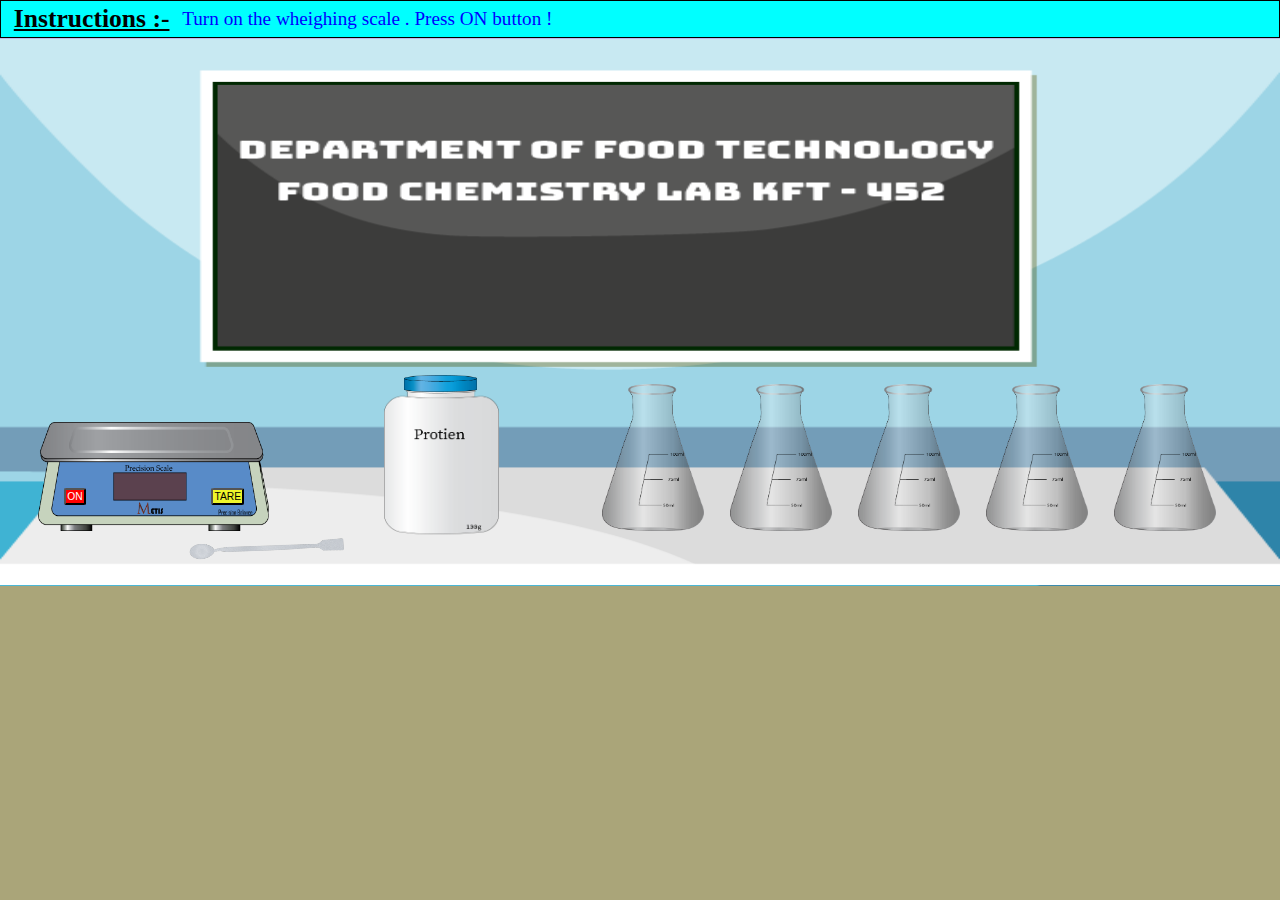
<file: simulation/index.html>
<!DOCTYPE html>
<html lang="en">
<head>
    <meta charset="UTF-8">
    <meta name="viewport" content="width=device-width, initial-scale=1.0">
    <title>Study of some processing changes in proteins</title>
    <link rel="stylesheet" href="css/style.css">
</head>
<body id="body">
  <main class="main">
    <div class="header" id="header">
      <h1 id="ins">Instructions :-</h1>
      <h1 id="text"> Press start button to start the experiment .</h1>
    </div>

    <div class="footer">
      <div id="experiment">
        <img id="workingtable" src="images/bgAsset.png" alt="">

        <div id="stp3">

          <div id="shakermachine">         <!------------------------------ flask shaker machine ------------------------------->>

            <img id="shaker" src="images/flask shaker.png" alt="">

            <button id="onoff" onclick="onoff1()"></button>
            <button id="plus" onclick="plus1()">+</button>
            <button id="minus" onclick="minus1()">-</button>
            <button id="shakerstart" onclick="shakerstart1()">START</button>
            <button id="RPM" onclick="rpm1()">RPM</button>
            <button id="mmswitch" onclick="mm1()">MM</button>
            <button id="ssswitch" onclick="ss1()">SS</button>

            <div id="screen">
              <h1 id="stext">000</h1>
            </div>

            <div id="timer">
              <div id="digitbox">
                <span class="digit1" id="min2">00</span> 
                <span class="digit1" id="collon2">:</span> 
                <span class="digit1" id="sec2"> 00</span>
              </div>
            </div>

          </div>

          <!-- <img id="shaker-plate" src="images/flask shaker-plate.png" alt=""> -->

        </div>

        <!-- -------------------------------------   STEP 2   ------------------------------------- -->

        <div id="stp2">
          <img id="phred" src="images/PH - buffer - solutions-red.png" alt="">
          <img id="phall" src="images/PH - buffer - solutions-colorless.png" alt="">
          <img id="ph8" onclick="bufferpour()" src="images/PH - buffer - solutions-8.png" alt="">
          <img id="ph6" onclick="bufferpour()" src="images/PH - buffer - solutions-6.png" alt="">
          <img id="ph4_5" onclick="bufferpour()" src="images/PH - buffer - solutions-4.5.png" alt="">
          <img id="ph4" onclick="bufferpour()" src="images/PH - buffer - solutions-4.0.png" alt="">
          <img id="ph3" onclick="bufferpour()" src="images/PH - buffer - solutions-3.0.png" alt="">
          <img id="phcap" src="images/PH - buffer - solutions-cap.png" alt="">
          <img id="fallingsolc" src="images/PH - buffer - solutions-colorless.png" alt="">
          <img id="fallingsolr" src="images/PH - buffer - solutions-red.png" alt="">
        </div>


        <!-- ---------------------------------------    STEP 1   ---------------------------------------- -->

        <div id="stp1">

          <img id="machine" src="images/wheighing-machine.png" alt="">
          <img id="spatula" onclick="spatula1()" src="images/spatula.png" alt="">

          <div id="ovendiv">

            <img id="oven" src="images/oven.png" alt="">

            <div id="tempscreen">
              <h1 id="temptext">00</h1>
              <h1 id="celcius">C</h1>
            </div>
            <div id="timerscreen">
              <h1 id="hournew">00</h1>
              <h1 id="colon1st">:</h1>
              <h1 id="minutenew">00</h1>
              <h1 id="colon2nd">:</h1>
              <h1 id="secondnew">00</h1>
            </div>


            <button id="plusbtn" onclick="plusnew1()">+</button>
            <button id="minusbtn" onclick="minusnew1()">-</button>
            <button id="tempbtn" onclick="tempnew1()">TEMP</button>
            <button id="hourbtn" onclick="hournew1()">HH</button>
            <button id="minutebtn" onclick="minutenew1()">MM</button>
            <button id="secondbtn" onclick="secondnew1()">SS</button>

            <button id="onoffbtn" onclick="onoffnew1()"></button>
            <h1 id="onoffbtntext">On/Off</h1>

          </div>
          
          <img class="pdishs" id="pdish1" onclick="petri()" src="images/petri-dish.png" alt="">
          <img class="pdishs" id="pdish2" onclick="petri()" src="images/petri-dish.png" alt="">
          <img class="pdishs" id="pdish3" onclick="petri()" src="images/petri-dish.png" alt="">
          <img class="pdishs" id="pdish4" onclick="petri()" src="images/petri-dish.png" alt="">
          <img class="pdishs" id="pdish5" onclick="petri()" src="images/petri-dish.png" alt="">


          <img class="filters" id="filter1" onclick="filter()" src="images/filter-paper.png" alt="">
          <img class="filters" id="filter2" onclick="filter()" src="images/filter-paper.png" alt="">
          <img class="filters" id="filter3" onclick="filter()" src="images/filter-paper.png" alt="">
          <img class="filters" id="filter4" onclick="filter()" src="images/filter-paper.png" alt="">
          <img class="filters" id="filter5" onclick="filter()" src="images/filter-paper.png" alt="">


          <div id="cflasks">
            <img id="shaker-plate" src="images/flask shaker-plate.png" alt="">

            <img class="cork" id="cork1" src="images/cork.png" alt="">
            <img class="cork" id="cork2" src="images/cork.png" alt="">
            <img class="cork" id="cork3" src="images/cork.png" alt="">
            <img class="cork" id="cork4" src="images/cork.png" alt="">
            <img class="cork" id="cork5" src="images/cork.png" alt="">

            <img class="sample" id="sample1" src="images/protien sample2.png" alt="">
            <img class="sample" id="sample2" src="images/protien sample2.png" alt="">
            <img class="sample" id="sample3" src="images/protien sample2.png" alt="">
            <img class="sample" id="sample4" src="images/protien sample2.png" alt="">
            <img class="sample" id="sample5" src="images/protien sample2.png" alt="">

            <img id="backline" src="images/flask shaker-back line.png" alt="">

            <img class="sols" id="sol1" src="images/conical-flask - 100ml-solution colourless.png" alt="">
            <img class="sols" id="sol2" src="images/conical-flask - 100ml-solution red.png" alt="">
            <img class="sols" id="sol3" src="images/conical-flask - 100ml-solution colourless.png" alt="">
            <img class="sols" id="sol4" src="images/conical-flask - 100ml-solution colourless.png" alt="">
            <img class="sols" id="sol5" src="images/conical-flask - 100ml-solution colourless.png" alt="">

            <img class="eflask" id="flask1" onclick="flaskplace1()" src="images/conical-flask - 100ml.png" alt="">
            <img class="eflask" id="flask2" onclick="flaskplace2()" src="images/conical-flask - 100ml.png" alt="">
            <img class="eflask" id="flask3" onclick="flaskplace3()" src="images/conical-flask - 100ml.png" alt="">
            <img class="eflask" id="flask4" onclick="flaskplace4()" src="images/conical-flask - 100ml.png" alt="">
            <img class="eflask" id="flask5" onclick="flaskplace5()" src="images/conical-flask - 100ml.png" alt="">

            <img id="frontline" src="images/flask shaker-front line.png" alt="">

          </div>


          <img id="protien" src="images/whey-protien-main.png" alt="">
          <img id="protiencap" onclick="cap1()" src="images/whey-protien-cap.png" alt="">
          <button id="on" onclick="on1()">ON</button>
          <button id="tare" onclick="tare1()">TARE</button>
          <h3 id="reading">00.00</h3>


          <img id="funnel" onclick="funnel1()" src="images/funnel.png" alt="">
          <img class="im" id="im1" onclick="imselect1()" src="images/insoluble-matter.png" alt="">
          <img class="im" id="im2" onclick="imselect2()" src="images/insoluble-matter.png" alt="">
          <img class="im" id="im3" onclick="imselect3()" src="images/insoluble-matter.png" alt="">
          <img class="im" id="im4" onclick="imselect4()" src="images/insoluble-matter.png" alt="">
          <img class="im" id="im5" onclick="imselect5()" src="images/insoluble-matter.png" alt="">
          <img id="nesol1" src="images/conical-flask - 100ml-solution colourless.png" alt="">
          <img id="neflask1" src="images/conical-flask - 100ml.png" alt="">

          <img id="gate" onclick="door()" src="images/gate.png" alt="">

        </div>


        <!-- ---------------------------------    TABLE    -------------------------------------------- -->
        <div id="lastbg">
          <img id="graph" src="images/graph-new.PNG" alt="">
          <h3 id="solubility">Solubility (S,%) = <input type="number" maxlength="2" max="99" min="0" step="1.0" id="solubilityinput" style="color:blue" placeholder="Sample A"></h3>
          <button id="checkbtn" onclick="checker()">Check</button>
          <button id="resultbtn" onclick="result()">Result</button>
          <h3 id="resulter">Right answer</h3>
          <h1 id="ftext" onclick="fhider()">Click me to show formula</h1>
          <img id="formula" src="images/formula.PNG" alt="">

        </div>

        <div id="alltables">

          <table id="tbl1">
            <tr>
              <th>Sample</th>
              <th>S (g)</th>
              <th>P (g)</th>
              <th>F (g)</th>
              <th>P+F+IM (g) <br> (before drying)</th>
              <th>P+F+IM (g) <br> (after drying)</th>
              <th>IM (after drying)</th>
              <th>s (%)</th>
            </tr>
            <tr>
              <td>A (pH 3.0)</td>
              <td>10.00</td>
              <td id="p1"></td>
              <td id="f1"></td>
              <td id="pfim1"></td>
              <td id="pfimnew1"></td>
              <td id="oim1"></td>
              <td id="s1"></td>
            </tr>
            <tr>
              <td>B (pH 4.0)</td>
              <td>10.00</td>
              <td id="p2"></td>
              <td id="f2"></td>
              <td id="pfim2"></td>
              <td id="pfimnew2"></td>
              <td id="oim2"></td>
              <td id="s2"></td>
            </tr>
            <tr>
              <td>C (pH 4.5)</td>
              <td>10.00</td>
              <td id="p3"></td>
              <td id="f3"></td>
              <td id="pfim3"></td>
              <td id="pfimnew3"></td>
              <td id="oim3"></td>
              <td id="s3"></td>
            </tr>
            <tr>
              <td>D (pH 6.0)</td>
              <td>10.00</td>
              <td id="p4"></td>
              <td id="f4"></td>
              <td id="pfim4"></td>
              <td id="pfimnew4"></td>
              <td id="oim4"></td>
              <td id="s4"></td>
            </tr>
            <tr>
              <td>E (pH 8.0)</td>
              <td>10.00</td>
              <td id="p5"></td>
              <td id="f5"></td>
              <td id="pfim5"></td>
              <td id="pfimnew5"></td>
              <td id="oim5"></td>
              <td id="s5"></td>
            </tr>
          </table>
          
        </div>

        <div id="inference">
          <h1 id="iheader"> Inference</h1>
          <img id="graph2" src="images/graph-new.PNG" alt="">
          <h3 id="itext">The curve indicated that the solubility of protein affected by pH and it was minimum at pH 4.5, which is the isoelectric pH of the protein powder. </h3>
        </div>





        <button id="start" onclick="start()" >START</button>
      </div>
    </div>
  </main>
  <script src="script/project.js"></script>
  <script src="script/step1.js"></script>
  <script src="script/step2.js"></script>
  <script src="script/step3.js"></script>
  <script src="script/step4.js"></script> 
  <script src="script/step5.js"></script>
  <script src="script/step6.js"></script>  
  <script src="script/step7.js"></script>
  <script src="script/step8.js"></script>
  <script src="script/stopwatch.js"></script>
  <script src="script/stopwatch2.js"></script>
  <script src="script/bypass.js"></script>
<script src="../assets/js/iframeResize.js"></script>
        
        </body>
</html>
</file>
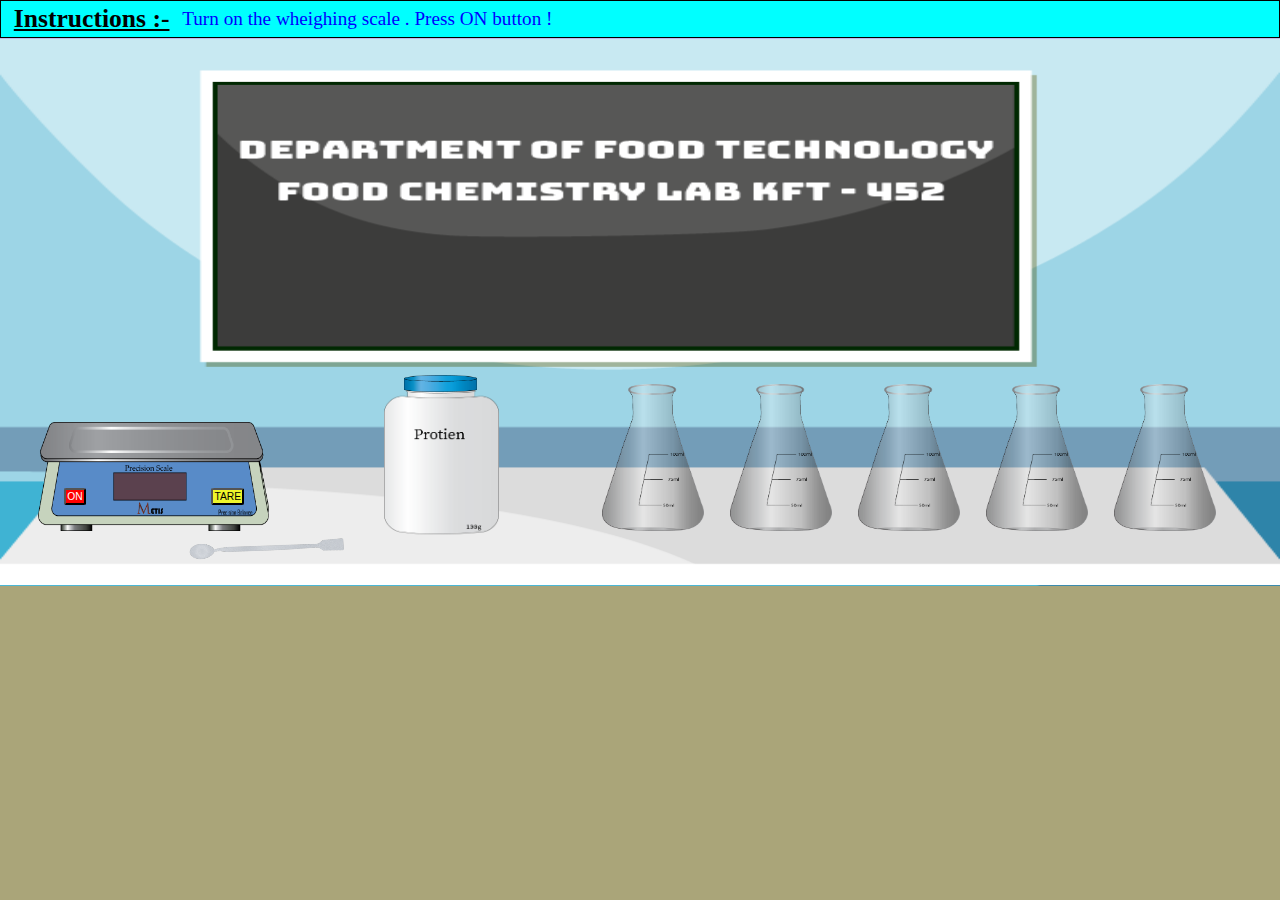
<file: experiment/simulation/index.html>
<!DOCTYPE html>
<html lang="en">
<head>
    <meta charset="UTF-8">
    <meta name="viewport" content="width=device-width, initial-scale=1.0">
    <title>Study of some processing changes in proteins</title>
    <link rel="stylesheet" href="css/style.css">
</head>
<body id="body">
  <main class="main">
    <div class="header" id="header">
      <h1 id="ins">Instructions :-</h1>
      <h1 id="text"> Press start button to start the experiment .</h1>
    </div>

    <div class="footer">
      <div id="experiment">
        <img id="workingtable" src="images/bgAsset.png" alt="">

        <div id="stp3">

          <div id="shakermachine">         <!------------------------------ flask shaker machine ------------------------------->>

            <img id="shaker" src="images/flask shaker.png" alt="">

            <button id="onoff" onclick="onoff1()"></button>
            <button id="plus" onclick="plus1()">+</button>
            <button id="minus" onclick="minus1()">-</button>
            <button id="shakerstart" onclick="shakerstart1()">START</button>
            <button id="RPM" onclick="rpm1()">RPM</button>
            <button id="mmswitch" onclick="mm1()">MM</button>
            <button id="ssswitch" onclick="ss1()">SS</button>

            <div id="screen">
              <h1 id="stext">000</h1>
            </div>

            <div id="timer">
              <div id="digitbox">
                <span class="digit1" id="min2">00</span> 
                <span class="digit1" id="collon2">:</span> 
                <span class="digit1" id="sec2"> 00</span>
              </div>
            </div>

          </div>

          <!-- <img id="shaker-plate" src="images/flask shaker-plate.png" alt=""> -->

        </div>

        <!-- -------------------------------------   STEP 2   ------------------------------------- -->

        <div id="stp2">
          <img id="phred" src="images/PH - buffer - solutions-red.png" alt="">
          <img id="phall" src="images/PH - buffer - solutions-colorless.png" alt="">
          <img id="ph8" onclick="bufferpour()" src="images/PH - buffer - solutions-8.png" alt="">
          <img id="ph6" onclick="bufferpour()" src="images/PH - buffer - solutions-6.png" alt="">
          <img id="ph4_5" onclick="bufferpour()" src="images/PH - buffer - solutions-4.5.png" alt="">
          <img id="ph4" onclick="bufferpour()" src="images/PH - buffer - solutions-4.0.png" alt="">
          <img id="ph3" onclick="bufferpour()" src="images/PH - buffer - solutions-3.0.png" alt="">
          <img id="phcap" src="images/PH - buffer - solutions-cap.png" alt="">
          <img id="fallingsolc" src="images/PH - buffer - solutions-colorless.png" alt="">
          <img id="fallingsolr" src="images/PH - buffer - solutions-red.png" alt="">
        </div>


        <!-- ---------------------------------------    STEP 1   ---------------------------------------- -->

        <div id="stp1">

          <img id="machine" src="images/wheighing-machine.png" alt="">
          <img id="spatula" onclick="spatula1()" src="images/spatula.png" alt="">

          <div id="ovendiv">

            <img id="oven" src="images/oven.png" alt="">

            <div id="tempscreen">
              <h1 id="temptext">00</h1>
              <h1 id="celcius">C</h1>
            </div>
            <div id="timerscreen">
              <h1 id="hournew">00</h1>
              <h1 id="colon1st">:</h1>
              <h1 id="minutenew">00</h1>
              <h1 id="colon2nd">:</h1>
              <h1 id="secondnew">00</h1>
            </div>


            <button id="plusbtn" onclick="plusnew1()">+</button>
            <button id="minusbtn" onclick="minusnew1()">-</button>
            <button id="tempbtn" onclick="tempnew1()">TEMP</button>
            <button id="hourbtn" onclick="hournew1()">HH</button>
            <button id="minutebtn" onclick="minutenew1()">MM</button>
            <button id="secondbtn" onclick="secondnew1()">SS</button>

            <button id="onoffbtn" onclick="onoffnew1()"></button>
            <h1 id="onoffbtntext">On/Off</h1>

          </div>
          
          <img class="pdishs" id="pdish1" onclick="petri()" src="images/petri-dish.png" alt="">
          <img class="pdishs" id="pdish2" onclick="petri()" src="images/petri-dish.png" alt="">
          <img class="pdishs" id="pdish3" onclick="petri()" src="images/petri-dish.png" alt="">
          <img class="pdishs" id="pdish4" onclick="petri()" src="images/petri-dish.png" alt="">
          <img class="pdishs" id="pdish5" onclick="petri()" src="images/petri-dish.png" alt="">


          <img class="filters" id="filter1" onclick="filter()" src="images/filter-paper.png" alt="">
          <img class="filters" id="filter2" onclick="filter()" src="images/filter-paper.png" alt="">
          <img class="filters" id="filter3" onclick="filter()" src="images/filter-paper.png" alt="">
          <img class="filters" id="filter4" onclick="filter()" src="images/filter-paper.png" alt="">
          <img class="filters" id="filter5" onclick="filter()" src="images/filter-paper.png" alt="">


          <div id="cflasks">
            <img id="shaker-plate" src="images/flask shaker-plate.png" alt="">

            <img class="cork" id="cork1" src="images/cork.png" alt="">
            <img class="cork" id="cork2" src="images/cork.png" alt="">
            <img class="cork" id="cork3" src="images/cork.png" alt="">
            <img class="cork" id="cork4" src="images/cork.png" alt="">
            <img class="cork" id="cork5" src="images/cork.png" alt="">

            <img class="sample" id="sample1" src="images/protien sample2.png" alt="">
            <img class="sample" id="sample2" src="images/protien sample2.png" alt="">
            <img class="sample" id="sample3" src="images/protien sample2.png" alt="">
            <img class="sample" id="sample4" src="images/protien sample2.png" alt="">
            <img class="sample" id="sample5" src="images/protien sample2.png" alt="">

            <img id="backline" src="images/flask shaker-back line.png" alt="">

            <img class="sols" id="sol1" src="images/conical-flask - 100ml-solution colourless.png" alt="">
            <img class="sols" id="sol2" src="images/conical-flask - 100ml-solution red.png" alt="">
            <img class="sols" id="sol3" src="images/conical-flask - 100ml-solution colourless.png" alt="">
            <img class="sols" id="sol4" src="images/conical-flask - 100ml-solution colourless.png" alt="">
            <img class="sols" id="sol5" src="images/conical-flask - 100ml-solution colourless.png" alt="">

            <img class="eflask" id="flask1" onclick="flaskplace1()" src="images/conical-flask - 100ml.png" alt="">
            <img class="eflask" id="flask2" onclick="flaskplace2()" src="images/conical-flask - 100ml.png" alt="">
            <img class="eflask" id="flask3" onclick="flaskplace3()" src="images/conical-flask - 100ml.png" alt="">
            <img class="eflask" id="flask4" onclick="flaskplace4()" src="images/conical-flask - 100ml.png" alt="">
            <img class="eflask" id="flask5" onclick="flaskplace5()" src="images/conical-flask - 100ml.png" alt="">

            <img id="frontline" src="images/flask shaker-front line.png" alt="">

          </div>


          <img id="protien" src="images/whey-protien-main.png" alt="">
          <img id="protiencap" onclick="cap1()" src="images/whey-protien-cap.png" alt="">
          <button id="on" onclick="on1()">ON</button>
          <button id="tare" onclick="tare1()">TARE</button>
          <h3 id="reading">00.00</h3>


          <img id="funnel" onclick="funnel1()" src="images/funnel.png" alt="">
          <img class="im" id="im1" onclick="imselect1()" src="images/insoluble-matter.png" alt="">
          <img class="im" id="im2" onclick="imselect2()" src="images/insoluble-matter.png" alt="">
          <img class="im" id="im3" onclick="imselect3()" src="images/insoluble-matter.png" alt="">
          <img class="im" id="im4" onclick="imselect4()" src="images/insoluble-matter.png" alt="">
          <img class="im" id="im5" onclick="imselect5()" src="images/insoluble-matter.png" alt="">
          <img id="nesol1" src="images/conical-flask - 100ml-solution colourless.png" alt="">
          <img id="neflask1" src="images/conical-flask - 100ml.png" alt="">

          <img id="gate" onclick="door()" src="images/gate.png" alt="">

        </div>


        <!-- ---------------------------------    TABLE    -------------------------------------------- -->
        <div id="lastbg">
          <img id="graph" src="images/graph-new.PNG" alt="">
          <h3 id="solubility">Solubility (S,%) = <input type="number" maxlength="2" max="99" min="0" step="1.0" id="solubilityinput" style="color:blue" placeholder="Sample A"></h3>
          <button id="checkbtn" onclick="checker()">Check</button>
          <button id="resultbtn" onclick="result()">Result</button>
          <h3 id="resulter">Right answer</h3>
          <h1 id="ftext" onclick="fhider()">Click me to show formula</h1>
          <img id="formula" src="images/formula.PNG" alt="">

        </div>

        <div id="alltables">

          <table id="tbl1">
            <tr>
              <th>Sample</th>
              <th>S (g)</th>
              <th>P (g)</th>
              <th>F (g)</th>
              <th>P+F+IM (g) <br> (before drying)</th>
              <th>P+F+IM (g) <br> (after drying)</th>
              <th>IM (after drying)</th>
              <th>s (%)</th>
            </tr>
            <tr>
              <td>A (pH 3.0)</td>
              <td>10.00</td>
              <td id="p1"></td>
              <td id="f1"></td>
              <td id="pfim1"></td>
              <td id="pfimnew1"></td>
              <td id="oim1"></td>
              <td id="s1"></td>
            </tr>
            <tr>
              <td>B (pH 4.0)</td>
              <td>10.00</td>
              <td id="p2"></td>
              <td id="f2"></td>
              <td id="pfim2"></td>
              <td id="pfimnew2"></td>
              <td id="oim2"></td>
              <td id="s2"></td>
            </tr>
            <tr>
              <td>C (pH 4.5)</td>
              <td>10.00</td>
              <td id="p3"></td>
              <td id="f3"></td>
              <td id="pfim3"></td>
              <td id="pfimnew3"></td>
              <td id="oim3"></td>
              <td id="s3"></td>
            </tr>
            <tr>
              <td>D (pH 6.0)</td>
              <td>10.00</td>
              <td id="p4"></td>
              <td id="f4"></td>
              <td id="pfim4"></td>
              <td id="pfimnew4"></td>
              <td id="oim4"></td>
              <td id="s4"></td>
            </tr>
            <tr>
              <td>E (pH 8.0)</td>
              <td>10.00</td>
              <td id="p5"></td>
              <td id="f5"></td>
              <td id="pfim5"></td>
              <td id="pfimnew5"></td>
              <td id="oim5"></td>
              <td id="s5"></td>
            </tr>
          </table>
          
        </div>

        <div id="inference">
          <h1 id="iheader"> Inference</h1>
          <img id="graph2" src="images/graph-new.PNG" alt="">
          <h3 id="itext">The curve indicated that the solubility of protein affected by pH and it was minimum at pH 4.5, which is the isoelectric pH of the protein powder. </h3>
        </div>





        <button id="start" onclick="start()" >START</button>
      </div>
    </div>
  </main>
  <script src="script/project.js"></script>
  <script src="script/step1.js"></script>
  <script src="script/step2.js"></script>
  <script src="script/step3.js"></script>
  <script src="script/step4.js"></script> 
  <script src="script/step5.js"></script>
  <script src="script/step6.js"></script>  
  <script src="script/step7.js"></script>
  <script src="script/step8.js"></script>
  <script src="script/stopwatch.js"></script>
  <script src="script/stopwatch2.js"></script>
  <script src="script/bypass.js"></script>
</body>
</html>
</file>
<file: simulation/css/style.css>
/* Mobile devices (landscape only) */
@media only screen and (max-width: 480px) and (orientation: landscape) {
    /* styles here */


}


@font-face {
    font-family: digital;
    src:url('../fonts/digital-7-webfont.woff2') format('woff2'),
        url('../fonts/digital-7-webfont.woff') format('woff'),
        url("../fonts/digital-7.ttf") format('truetype');
  } 





*{
    margin: 0;
    padding: 0;
    box-sizing: border-box;
}
body{
    /* width: 98vmax;
    height: 1vmax; */
    height: 100%;
    width: 100%;
    display: block;
    position: relative;
    background-color: rgb(170, 165, 121);
    overflow: hidden;
   
}

.main{
    height: 45.8vmax;
    width: 100vmax;
    background-color: red;
    position: relative;
    overflow: hidden;
}

.header{
    border: 1px solid black;
    background-color: aqua;
    height: 3vmax;
    width: 100vmax; 
    position: absolute;
    display: flex;
    justify-content:first baseline;
    align-items: center;
}

#ins{
    font-size: 2vw;
    text-align: center;
    font-weight: bold;
    text-decoration: underline;
    padding: 1%;
}

#text{
    font-size: 1.5vw;
    font-weight: 100;
    color: blue;
    /* padding: 1%; */
}

.footer{
    position: absolute;
    align-items: center;
    top: 3vmax;
    height: 42.8vmax;
    width: 100%;
    background-color: rgb(226, 239, 33);
    overflow: hidden;
}

#experiment{
    /* top: 8%; */
    height: 100%;
    width: 100%;
    position: relative;
    background-color: blueviolet;
    /* border: 1px solid black; */
    /* visibility: hidden; */
    overflow: hidden;
}

#start{
    position:absolute;
    border-radius: 10%;
    padding: 0.5%;
    font-size: 1vw;
    left: 90%;
    top: 90%;
    border: none;
    background-color: rgb(0, 244, 16);
    box-shadow: 1px 1px 0px 0.5px;
    font-weight: 1000;
    font-family: 'Times New Roman', Times, serif;
}

#start:active{
    scale: 0.9;
    transition: all ease 0.1s;
}




/* ******************************************       Equipments   ************************************** */

#startinglab{
    position: absolute;
    height:100%;
    width: 100%;
    visibility: visible;    

}

#workingtable{
    height: 100%;
    width: 100%;
    position: absolute;
    visibility: visible;

}

#stp1{
    position: absolute;
    height: 100%;
    width: 100%;
    overflow: hidden;
    transition: all;
    transition-duration: 1s;
    animation: shaking;
    animation-iteration-count: infinite;
    animation-duration: 0s;
    animation-timing-function:linear;

}

#machine{
    position: absolute;
    height: 20%;
    width: 18%;
    top: 70%;
    left: 3%;
    transition: all;
    transition-duration: 1s;
}

#on{
    position: absolute;
    top: 82%;
    left: 5%;
    color: white;
    padding: 0.1%;
    background-color: red;
    border-radius: 10%;
    font-size: 0.8vw;
    transition: all;
    transition-duration: 0.1s;

}

#on:active{
    scale: 0.9;
}

#tare{
    position: absolute;
    top: 82%;
    left: 16.5%;
    color: rgb(0, 0, 0);
    padding: 0.1%;
    background-color: rgb(238, 245, 42);
    border-radius: 10%;
    font-size: 0.8vw;
    /* box-shadow: none; */
    transition: all;
    transition-duration: 0.1s;

}

#tare:active{
    scale: 0.9;
}


#reading{
    position: absolute;
    top: 79.5%;
    /* left: 8.9%; */
    right: 85.53%;
    font-family: digital;
    font-weight: 300;
    color: rgb(138, 234, 3);
    font-size: 2.3vw;
    transition: all;
    transition-duration: 1s;
    opacity: 0%;
    
}

#protien{
    position: absolute;
    height: 28%;
    width: 9%;
    top: 63%;
    left: 30%;
    /* visibility: hidden; */
}

#protiencap{
    position: absolute;
    height: 3%;
    width: 5.7%;
    top: 61.5%;
    left: 31.6%;
    transition: all;
    transition-duration: 1s;

}

#spatula{
    position: absolute;
    height: 20%;
    top: 83%;
    left: 15%;
    rotate: 30deg;
    transition: all;
    transition-duration: 1s;
}

.eflask{
    position: absolute;
    height: 27%;
    width: 8%;
    top: 63%;
    transition: all;
    transition-duration: 1s;
}

#flask1{
    left: 47%;
}

#flask2{
    left: 57%;
}

#flask3{
    left: 67%;
}

#flask4{
    left: 77%;
}

#flask5{
    left: 87%;
}

.sols{
    position: absolute;
    width: 7.9%;
    height: 15.5%;
    bottom: 10%;
    transition: all;
    transition-duration: 1s;
    visibility: hidden;
    opacity: 0%;
}

#sol1{
    left: 47.05%;
}

#sol2{
    left: 57%;
}

#sol3{
    left: 67%;
}

#sol4{
    left: 77%;
}

#sol5{
    left: 87%;
}


.cork{
    position: absolute;
    height: 10%;
    width: 5.9%;
    top: 60%;
    left: 48%;
    transition: all;
    transition-duration: 1s;
    visibility: hidden;
    opacity: 0%;
}

#cork2{
    left: 58%;
}

#cork3{
    left: 68%;
}

#cork4{
    left: 78%;
}

#cork5{
    left: 88%;
}


.sample{
    position: absolute;
    height: 6%;
    top: 68.3%;
    left: 32.2%;
    rotate: -50deg;
    transition: all;
    transition-duration: 1s;
}

#stp2{
    position: absolute;
    overflow: hidden;
    height: 100%;
    width: 100%;
    visibility: hidden;
}

#phred,#phall{
    position: absolute;
    height: 28%;
    width: 9.9%;
    bottom: 12%;
    left: 20.05%;
    visibility: hidden;
    transition: all;
    opacity: 50%;
    transition-duration: 1s;
}

/* #phall{
    visibility: visible;
} */

#ph8,#ph6,#ph4_5,#ph4,#ph3{
    position: absolute;
    width: 10%;
    height: 40%;
    bottom: 12%;
    left: 20%;
    transition: all;
    transition-duration: 1s;
    
}

#ph4,#ph4_5,#ph6,#ph8{
    visibility: hidden;
    /* left: -50%; */
}

#phcap{
    position: absolute;
    height: 4%;
    top: 47%;
    left: 23.3%;
    width: 3.6%;
    transition: all;
    transition-duration: 1s;
}

#fallingsolr,#fallingsolc{
    position: absolute;
    /* height: 64%; */
    height: 0%;
    width: 0.3%;
    left: 50.8%;
    top: 25%;
    opacity: 50%;
    transition: all;
    transition-duration: 0.5s;
    visibility: hidden;
}

#stp3{
    position: absolute;
    height: 100%;
    width: 100%;
    overflow: hidden;
    visibility: visible;
}

#shaker{
    position: absolute;
    /* top: 45%;
    left: 25%;
    height: 50%;
    width: 50%; */
    height: 100%;
    width: 100%;
    transition: all;
    transition-duration: 1s;

}

#shaker-plate{
    position: absolute;
    height: 20%;
    width: 58%;
    left: -100%;
    /* left: 21%; */
    top: 35%;
    transition: all;
    transition-duration: 1s;
    
}

#shakermachine{
    position: absolute;
    height: 50%;
    width: 50%;
    top: 45%;
    left: -100%;
    /* left: 25%; */
    transition: all;
    transition-duration: 1s;
}

#onoff{
    position: absolute;
    top: 45%;
    left: 24.5%;
    width: 7%;
    height: 20%;
    border-radius: 5px;
    font-size: 1.5vw;
    font-weight: 700;
    box-shadow: 1px 1px 0px 0px;
    border-radius: 10%;
    border: 1px solid black;
    /* background-color: rgb(255, 255, 255); */
    background-image: radial-gradient(rgb(255, 255, 255),rgb(135, 135, 135));
    /* background-image: radial-gradient(rgb(255, 215, 15),rgb(255, 122, 6)); */
    /* border: none; */
    transition: all;
    transition-duration: 0.1s;
}

#plus,#minus,#RPM,#mmswitch,#ssswitch,#shakerstart{
    position: absolute;
    top: 40%;
    left: 70%;
    width: 5%;
    height: 9%;
    border-radius: 5px;
    font-size: 1.5vw;
    font-weight: 600;
    box-shadow: 1px 1px 0px 0px;
    border-radius: 10%;
    border: 1px solid black;
    background-color: rgb(255, 230, 0);
    /* border: none; */
    transition: all;
    transition-duration: 0.1s;
}

#minus{
    top: 50%;
}

#shakerstart{
    top: 67%;
    left: 69%;
    font-size: 1vw;
    width: 8%;
    height: 6%;
    font-weight: 400;
    background-color: blue;
    color: rgb(255, 255, 255);
}

#onoff:active,#plus:active,#minus:active,#RPM:active,#mmswitch:active,#ssswitch:active,#shakerstart:active{
    scale: 0.9;
}

#screen{
    position: absolute;
    /* background-color: yellow; */
    height: 15.5%;
    width: 11.5%;
    top: 47.7%;
    left: 34%;
    animation: blinking;
    animation-duration: 0s;
    animation-iteration-count: infinite;
}

#stext{
    position: absolute;
    font-size: 3.1vw;
    font-weight: 300;
    right: 1%;
    top: 7%;
    color: rgb(16, 247, 255);
    font-family: digital;
    transition: all;
    transition-duration: 1s;
    opacity: 0%;
}

#RPM,#mmswitch,#ssswitch{
    top: 66%;
    left: 37.5%;
    width: 7%;
    height: 8%;
    font-weight: 500;
    font-size: 1vw;
    background-color: rgb(31, 253, 24);
}

#mmswitch{
    left: 51%;
    width: 5%;
    height: 7%;
}

#ssswitch{
    left: 59%;
    width: 5%;
    height: 7%;
}

#timer{
    position: absolute;
    height: 15.5%;
    width: 15%;
    top: 47.7%;
    left: 50%;
    background-color: black;
}

#digitbox{
    position: absolute;
    top: 14%;
    right: 8%;
    opacity: 0%;
    transition: all;
    transition-duration: 1s;
}

.digit1{
    margin-right: 1px;
    color: red;
    font-size: 2.7vw;
    font-family: digital;
    font-weight: 100;
    transition: all;
    transition-duration: 1s;
    
}

#min2{
    animation: blinking;
    animation-iteration-count: infinite;
    animation-duration: 0s;
}

#sec2{
    animation: blinking;
    animation-iteration-count: infinite;
    animation-duration: 0s;
}

#frontline{
    position: absolute;
    height: 14%;
    width: 57.8%;
    top: -50%;
    /* top: 34%; */
    left: 21%;
    transition: all;
    transition-duration: 1s;
    visibility: hidden;
}

#backline{
    position: absolute;
    height: 5%;
    width: 49.7%;
    left: 24.5%;
    top: -50%;
    /* top: 35.5%; */
    transition: all;
    transition-duration: 1s;
    visibility: hidden;

}

.pdishs{
    position: absolute;
    height: 7%;
    width: 8%;
    visibility: hidden;
    top: 78%;
    left: -100%;
    transition: all;
    transition-duration: 1s;
}

#pdish1{
    position: absolute;
    height: 7%;
    width: 8%;
    visibility: hidden;
    top: 78%;
    left: 22%;
    transition: all;
    transition-duration: 1s;
}


.filters{
    position: absolute;
    visibility: hidden;    
    height: 8%;
    width: 10%;
    top: 87%;
    left: -100%;
    transition: all;
    transition-duration: 1s;
}

#filter1{
    position: absolute;
    visibility: hidden;    
    height: 8%;
    width: 10%;
    top: 87%;
    left: 21%;
    transition: all;
    transition-duration: 1s;
}

#neflask1{
    position: absolute;
    height: 27%;
    width: 8%;
    bottom: 10%;
    /* left: 20%; */
    left: -100%;
    visibility: visible;
    transition: all;
    transition-duration: 1s;
}

#nesol1{
    position: absolute;
    width: 7.9%;
    height: 15.5%;
    bottom: 10%;
    left: -100%;
    transition: all;
    transition-duration: 1s;
    visibility: visible;
    opacity: 0%;
}

#funnel{
    position: absolute;
    visibility: visible;
    height: 22%;
    width: 8%;
    top: 55.5%;
    /* left: 19.9%; */
    left: -100%;
    transition: all;
    transition-duration: 1s;

}

.im{
    position: absolute;
    visibility: hidden;
    height: 5%;
    width: 6.4%;
    top: 56.6%;
    left: 20.7%;
    transition: all;
    transition-duration: 1s;
    opacity: 0%;
}

#lastbg{
    position: absolute;
    height: 100%;
    width: 100%;
    background-color: rgb(255, 255, 255);
    visibility: visible;
    transition: all;
    transition-duration: 1s;
    top: 100%;
}















/* ************************************************   TABLES   ****************************************** */

/* #alltables{
    background-color: aliceblue;
} */

#tbl1{
    position: absolute;
    border: 1px solid black;
    background-color: rgb(255, 255, 255);
    height:40%;
    width: 55%;
    top: 5%;
    right: 2.5%;
    transition: all;
    transition-duration: 1s;
    visibility: hidden;
}

td,th{
    border: 1px solid black;
    border: 1px solid rgb(0, 0, 0);
    border-collapse: separate;
    text-align: center;
    justify-content: center;
    font-size: 1.2vw;
}

td{
    font-size: 1.2vw;
    font-weight: 100;
}


#ftext{
    position: absolute;
    font-size: 1.2vw;
    top: 70%;
    left: 15%;
    transition: all;
    transition-duration: 1s;
    color: brown;
    cursor: pointer;
}



#formula{
    position: absolute;
    /* height: 25%; */
    height: 0%;
    width: 35%;
    top: 70%;
    left: 35%;
    transition: all;
    transition-duration: 0.5s;
}

#solubility{
    position: absolute;
    top: 55%;
    left: 25%;
    transition: all;
    transition-duration: 1s;
    font-size: 1.2vw;
}

#solubilityinput{
    position: absolute;
    margin-left: 5%;
    width: 60%;
}

#resulter{
    position: absolute;
    font-size: 1.1vw;
    color: green;
    top: 55%;
    left: 55%;
    visibility: hidden;
}

#checkbtn{
    position: absolute;
    height: 4%;
    width: 4%;
    background-color: rgb(187, 255, 0);
    top: 54.5%;
    left: 45%;
    border-radius: 10%;
    font-size: 1vw;

}

#resultbtn{
    position: absolute;
    height: 4%;
    width: 4%;
    background-color: rgb(0, 255, 234);
    top: 54.5%;
    left: 65%;
    border-radius: 10%;
    font-size: 1vw;
    visibility: hidden;
}

#resultbtn:active,#checkbtn:active{
    scale: 0.9;
}

#graph{
    position: absolute;
    height: 0%;
    width: 0%;
    top: 5%;
    right: 5%;
    transition: all;
    transition-duration: 1s;
}

#inference{
    position: absolute;
    height: 100%;
    width: 100%;
    top: 100%;
    background-color: white;
    transition: all;
    transition-duration: 1s;
    text-align: center;

}

#iheader{
    font-size: 2.5vw;
    font-weight: bold;
    font-family: Cambria, Cochin, Georgia, Times, 'Times New Roman', serif;
    margin-top: 5%;
}

#itext{
    font-size: 1.5vw;
    font-weight: 100;
}

#graph2{
    position: absolute;
    height: 40%;
    width: 30%;
    top: 25%;
    right: 35%;
    transition: all;
    transition-duration: 1s;
}


/* *********************************************  OVEN CSS   ************************************************* */


#ovendiv{
    position: absolute;
    height: 80%;
    width: 65%;
    bottom: 6%;
    left: 150%;
    transition: all;
    transition-duration: 1s;
    visibility: visible;
    font-family: digital;
    /* display: flex; */
}

#gate{
    position: absolute;
    height: 70%;
    width: 47%;
    bottom: 10%;
    /* left: 26%; */
    /* left: 72%; */
    left: 166%;
    visibility: visible;
    transition: all;
    transition-duration: 1s;
}

#oven{
    position: absolute;
    height: 100%;
    width: 100%;
    top: 0%;
    left: 0%;
    transition: all;
    transition-duration: 1s;
}

/* *******************************  OVEN DISPLAY   ****************************************** */
#tempscreen{
    transition: all;
    transition-duration: 1s;
    opacity: 0%;
    color: orangered;
}

#temptext{
    position: absolute;
    font-size: 3vw;
    top: 26%;
    right: 85%;
    font-weight: 100;
    animation: blinking;
    animation-duration: 1s;
    animation-iteration-count: 0;
}

#celcius{
    position: absolute;
    font-size: 3vw;
    right: 81%;
    top: 26%;
    font-weight: 100;
}

#timerscreen{
    position: absolute;
    display: flex;
    color: rgb(47, 220, 255);
    top: 34%;
    font-size: 1.5vw;
    right: 82%;
    transition: all;
    transition-duration: 1s;
    opacity: 0%;
}

#hournew{
    margin-right: 2%;
    font-weight: 100;
    animation: blinking;
    animation-duration: 1s;
    animation-iteration-count: 0;
}

#minutenew{
    margin-right: 2%;
    font-weight: 100;
    animation: blinking;
    animation-duration: 1s;
    animation-iteration-count: 0;
}

#secondnew{
    margin-right: 2%;
    font-weight: 100;
    animation: blinking;
    animation-duration: 1s;
    animation-iteration-count: 0;
}

#colon1st{
    margin-right: 2%;
    font-weight: 100;
}

#colon2nd{  
    margin-right: 2%;
    font-weight: 100;
}


#onoffbtntext{
    position: absolute;
    font-size: 1vw;
    font-weight: 500;
    top: 86%;
    left: 4.6%;
    color: rgb(36, 36, 36);
    font-family: 'Lucida Sans', 'Lucida Sans Regular', 'Lucida Grande', 'Lucida Sans Unicode', Geneva, Verdana, sans-serif;
}


#onoffbtn{
    position: absolute;
    top: 80%;
    left: 5%;
    width: 5%;
    height: 5%;
    border-radius: 5px;
    font-size: 1.5vw;
    font-weight: 700;
    box-shadow: 1px 1px 0px 0px;
    border-radius: 10%;
    border: 1px solid black;
    /* background-color: rgb(255, 255, 255); */
    background-image: radial-gradient(rgb(226, 226, 226),rgb(135, 124, 124));
    /* background-image: radial-gradient(rgb(255, 215, 15),rgb(255, 122, 6)); */
    /* border: none; */
    transition: all;
    transition-duration: 0.1s;
}

#plusbtn,#minusbtn,#tempbtn,#hourbtn,#minutebtn,#secondbtn{
    position: absolute;
    top: 45%;
    left: 3.5%;
    width: 4%;
    height: 4%;
    border-radius: 5px;
    font-size: 0.9vw;
    font-weight: 100;
    box-shadow: 1px 1px 0px 0px;
    border-radius: 10%;
    border: 1px solid black;
    background-color: rgb(0, 251, 255);
    /* border: none; */
    transition: all;
    transition-duration: 0.1s;
}

#minutebtn{
    left: 9.5%;
}

#secondbtn{
    left: 15%;
}

#tempbtn{
    left: 5%;
    top: 62%;
    height: 4.5%;
    width: 4.5%;
    font-size: 0.7vw;
    background-color: orangered;
    color: white;
}

#plusbtn{
    left: 13%;
    top: 55%;
    font-size: 1vw;
    background-color: rgb(4, 255, 0);
}

#minusbtn{
    left: 13%;
    top: 69%;
    font-size: 1vw;
    background-color: rgb(4, 255, 0);
}

#plusbtn:active,#minusbtn:active,#tempbtn:active,#hourbtn:active,#minutebtn:active,#secondbtn:active,#onoffbtn:active{
    scale: 0.9;
}


























































@keyframes blinking{
    0%{opacity: 0%;}
    50%{opacity: 100%;}
    100%{opacity: 0%;}

}

@keyframes shaking{
    0%{top: 0%;
       left: 0%;}

    12.5%{left: 1.5%;
        top: 0.7%;}
    
    25%{left: 3%;
        top: 1.5%;}

    37.2%{left: 1.5%;
        top: 2.25%;}
    
    50%{top: 3%;
        left: 0%;}

    62.5%{top: 2.25%;
        left: -1.5%;}
    
    75%{top: 1.5%;
        left: -3%;}

    87.2%{top: 0.7%;
        left: -1.5%;}

    100%{top: 0%;
        left: 0%;}
    
}

@keyframes shaking1{
    0%{top: 0%;
       left: 0%;}

    12.5%{left: 1.5%;
        top: 0.7%;}
    
    25%{left: 3%;
        top: 1.5%;}

    37.2%{left: 1.5%;
        top: 2.25%;}
    
    50%{top: 3%;
        left: 0%;}

    62.5%{top: 2.25%;
        left: -1.5%;}
    
    75%{top: 1.5%;
        left: -3%;}

    87.2%{top: 1.5%;
        left: -1.5%;}

    100%{top: 0%;
        left: 0%;}
    
}
</file>
<file: experiment/simulation/css/style.css>
/* Mobile devices (landscape only) */
@media only screen and (max-width: 480px) and (orientation: landscape) {
    /* styles here */


}


@font-face {
    font-family: digital;
    src:url('../fonts/digital-7-webfont.woff2') format('woff2'),
        url('../fonts/digital-7-webfont.woff') format('woff'),
        url("../fonts/digital-7.ttf") format('truetype');
  } 





*{
    margin: 0;
    padding: 0;
    box-sizing: border-box;
}
body{
    /* width: 98vmax;
    height: 1vmax; */
    height: 100%;
    width: 100%;
    display: block;
    position: relative;
    background-color: rgb(170, 165, 121);
    overflow: hidden;
   
}

.main{
    height: 45.8vmax;
    width: 100vmax;
    background-color: red;
    position: relative;
    overflow: hidden;
}

.header{
    border: 1px solid black;
    background-color: aqua;
    height: 3vmax;
    width: 100vmax; 
    position: absolute;
    display: flex;
    justify-content:first baseline;
    align-items: center;
}

#ins{
    font-size: 2vw;
    text-align: center;
    font-weight: bold;
    text-decoration: underline;
    padding: 1%;
}

#text{
    font-size: 1.5vw;
    font-weight: 100;
    color: blue;
    /* padding: 1%; */
}

.footer{
    position: absolute;
    align-items: center;
    top: 3vmax;
    height: 42.8vmax;
    width: 100%;
    background-color: rgb(226, 239, 33);
    overflow: hidden;
}

#experiment{
    /* top: 8%; */
    height: 100%;
    width: 100%;
    position: relative;
    background-color: blueviolet;
    /* border: 1px solid black; */
    /* visibility: hidden; */
    overflow: hidden;
}

#start{
    position:absolute;
    border-radius: 10%;
    padding: 0.5%;
    font-size: 1vw;
    left: 90%;
    top: 90%;
    border: none;
    background-color: rgb(0, 244, 16);
    box-shadow: 1px 1px 0px 0.5px;
    font-weight: 1000;
    font-family: 'Times New Roman', Times, serif;
}

#start:active{
    scale: 0.9;
    transition: all ease 0.1s;
}




/* ******************************************       Equipments   ************************************** */

#startinglab{
    position: absolute;
    height:100%;
    width: 100%;
    visibility: visible;    

}

#workingtable{
    height: 100%;
    width: 100%;
    position: absolute;
    visibility: visible;

}

#stp1{
    position: absolute;
    height: 100%;
    width: 100%;
    overflow: hidden;
    transition: all;
    transition-duration: 1s;
    animation: shaking;
    animation-iteration-count: infinite;
    animation-duration: 0s;
    animation-timing-function:linear;

}

#machine{
    position: absolute;
    height: 20%;
    width: 18%;
    top: 70%;
    left: 3%;
    transition: all;
    transition-duration: 1s;
}

#on{
    position: absolute;
    top: 82%;
    left: 5%;
    color: white;
    padding: 0.1%;
    background-color: red;
    border-radius: 10%;
    font-size: 0.8vw;
    transition: all;
    transition-duration: 0.1s;

}

#on:active{
    scale: 0.9;
}

#tare{
    position: absolute;
    top: 82%;
    left: 16.5%;
    color: rgb(0, 0, 0);
    padding: 0.1%;
    background-color: rgb(238, 245, 42);
    border-radius: 10%;
    font-size: 0.8vw;
    /* box-shadow: none; */
    transition: all;
    transition-duration: 0.1s;

}

#tare:active{
    scale: 0.9;
}


#reading{
    position: absolute;
    top: 79.5%;
    /* left: 8.9%; */
    right: 85.53%;
    font-family: digital;
    font-weight: 300;
    color: rgb(138, 234, 3);
    font-size: 2.3vw;
    transition: all;
    transition-duration: 1s;
    opacity: 0%;
    
}

#protien{
    position: absolute;
    height: 28%;
    width: 9%;
    top: 63%;
    left: 30%;
    /* visibility: hidden; */
}

#protiencap{
    position: absolute;
    height: 3%;
    width: 5.7%;
    top: 61.5%;
    left: 31.6%;
    transition: all;
    transition-duration: 1s;

}

#spatula{
    position: absolute;
    height: 20%;
    top: 83%;
    left: 15%;
    rotate: 30deg;
    transition: all;
    transition-duration: 1s;
}

.eflask{
    position: absolute;
    height: 27%;
    width: 8%;
    top: 63%;
    transition: all;
    transition-duration: 1s;
}

#flask1{
    left: 47%;
}

#flask2{
    left: 57%;
}

#flask3{
    left: 67%;
}

#flask4{
    left: 77%;
}

#flask5{
    left: 87%;
}

.sols{
    position: absolute;
    width: 7.9%;
    height: 15.5%;
    bottom: 10%;
    transition: all;
    transition-duration: 1s;
    visibility: hidden;
    opacity: 0%;
}

#sol1{
    left: 47.05%;
}

#sol2{
    left: 57%;
}

#sol3{
    left: 67%;
}

#sol4{
    left: 77%;
}

#sol5{
    left: 87%;
}


.cork{
    position: absolute;
    height: 10%;
    width: 5.9%;
    top: 60%;
    left: 48%;
    transition: all;
    transition-duration: 1s;
    visibility: hidden;
    opacity: 0%;
}

#cork2{
    left: 58%;
}

#cork3{
    left: 68%;
}

#cork4{
    left: 78%;
}

#cork5{
    left: 88%;
}


.sample{
    position: absolute;
    height: 6%;
    top: 68.3%;
    left: 32.2%;
    rotate: -50deg;
    transition: all;
    transition-duration: 1s;
}

#stp2{
    position: absolute;
    overflow: hidden;
    height: 100%;
    width: 100%;
    visibility: hidden;
}

#phred,#phall{
    position: absolute;
    height: 28%;
    width: 9.9%;
    bottom: 12%;
    left: 20.05%;
    visibility: hidden;
    transition: all;
    opacity: 50%;
    transition-duration: 1s;
}

/* #phall{
    visibility: visible;
} */

#ph8,#ph6,#ph4_5,#ph4,#ph3{
    position: absolute;
    width: 10%;
    height: 40%;
    bottom: 12%;
    left: 20%;
    transition: all;
    transition-duration: 1s;
    
}

#ph4,#ph4_5,#ph6,#ph8{
    visibility: hidden;
    /* left: -50%; */
}

#phcap{
    position: absolute;
    height: 4%;
    top: 47%;
    left: 23.3%;
    width: 3.6%;
    transition: all;
    transition-duration: 1s;
}

#fallingsolr,#fallingsolc{
    position: absolute;
    /* height: 64%; */
    height: 0%;
    width: 0.3%;
    left: 50.8%;
    top: 25%;
    opacity: 50%;
    transition: all;
    transition-duration: 0.5s;
    visibility: hidden;
}

#stp3{
    position: absolute;
    height: 100%;
    width: 100%;
    overflow: hidden;
    visibility: visible;
}

#shaker{
    position: absolute;
    /* top: 45%;
    left: 25%;
    height: 50%;
    width: 50%; */
    height: 100%;
    width: 100%;
    transition: all;
    transition-duration: 1s;

}

#shaker-plate{
    position: absolute;
    height: 20%;
    width: 58%;
    left: -100%;
    /* left: 21%; */
    top: 35%;
    transition: all;
    transition-duration: 1s;
    
}

#shakermachine{
    position: absolute;
    height: 50%;
    width: 50%;
    top: 45%;
    left: -100%;
    /* left: 25%; */
    transition: all;
    transition-duration: 1s;
}

#onoff{
    position: absolute;
    top: 45%;
    left: 24.5%;
    width: 7%;
    height: 20%;
    border-radius: 5px;
    font-size: 1.5vw;
    font-weight: 700;
    box-shadow: 1px 1px 0px 0px;
    border-radius: 10%;
    border: 1px solid black;
    /* background-color: rgb(255, 255, 255); */
    background-image: radial-gradient(rgb(255, 255, 255),rgb(135, 135, 135));
    /* background-image: radial-gradient(rgb(255, 215, 15),rgb(255, 122, 6)); */
    /* border: none; */
    transition: all;
    transition-duration: 0.1s;
}

#plus,#minus,#RPM,#mmswitch,#ssswitch,#shakerstart{
    position: absolute;
    top: 40%;
    left: 70%;
    width: 5%;
    height: 9%;
    border-radius: 5px;
    font-size: 1.5vw;
    font-weight: 600;
    box-shadow: 1px 1px 0px 0px;
    border-radius: 10%;
    border: 1px solid black;
    background-color: rgb(255, 230, 0);
    /* border: none; */
    transition: all;
    transition-duration: 0.1s;
}

#minus{
    top: 50%;
}

#shakerstart{
    top: 67%;
    left: 69%;
    font-size: 1vw;
    width: 8%;
    height: 6%;
    font-weight: 400;
    background-color: blue;
    color: rgb(255, 255, 255);
}

#onoff:active,#plus:active,#minus:active,#RPM:active,#mmswitch:active,#ssswitch:active,#shakerstart:active{
    scale: 0.9;
}

#screen{
    position: absolute;
    /* background-color: yellow; */
    height: 15.5%;
    width: 11.5%;
    top: 47.7%;
    left: 34%;
    animation: blinking;
    animation-duration: 0s;
    animation-iteration-count: infinite;
}

#stext{
    position: absolute;
    font-size: 3.1vw;
    font-weight: 300;
    right: 1%;
    top: 7%;
    color: rgb(16, 247, 255);
    font-family: digital;
    transition: all;
    transition-duration: 1s;
    opacity: 0%;
}

#RPM,#mmswitch,#ssswitch{
    top: 66%;
    left: 37.5%;
    width: 7%;
    height: 8%;
    font-weight: 500;
    font-size: 1vw;
    background-color: rgb(31, 253, 24);
}

#mmswitch{
    left: 51%;
    width: 5%;
    height: 7%;
}

#ssswitch{
    left: 59%;
    width: 5%;
    height: 7%;
}

#timer{
    position: absolute;
    height: 15.5%;
    width: 15%;
    top: 47.7%;
    left: 50%;
    background-color: black;
}

#digitbox{
    position: absolute;
    top: 14%;
    right: 8%;
    opacity: 0%;
    transition: all;
    transition-duration: 1s;
}

.digit1{
    margin-right: 1px;
    color: red;
    font-size: 2.7vw;
    font-family: digital;
    font-weight: 100;
    transition: all;
    transition-duration: 1s;
    
}

#min2{
    animation: blinking;
    animation-iteration-count: infinite;
    animation-duration: 0s;
}

#sec2{
    animation: blinking;
    animation-iteration-count: infinite;
    animation-duration: 0s;
}

#frontline{
    position: absolute;
    height: 14%;
    width: 57.8%;
    top: -50%;
    /* top: 34%; */
    left: 21%;
    transition: all;
    transition-duration: 1s;
    visibility: hidden;
}

#backline{
    position: absolute;
    height: 5%;
    width: 49.7%;
    left: 24.5%;
    top: -50%;
    /* top: 35.5%; */
    transition: all;
    transition-duration: 1s;
    visibility: hidden;

}

.pdishs{
    position: absolute;
    height: 7%;
    width: 8%;
    visibility: hidden;
    top: 78%;
    left: -100%;
    transition: all;
    transition-duration: 1s;
}

#pdish1{
    position: absolute;
    height: 7%;
    width: 8%;
    visibility: hidden;
    top: 78%;
    left: 22%;
    transition: all;
    transition-duration: 1s;
}


.filters{
    position: absolute;
    visibility: hidden;    
    height: 8%;
    width: 10%;
    top: 87%;
    left: -100%;
    transition: all;
    transition-duration: 1s;
}

#filter1{
    position: absolute;
    visibility: hidden;    
    height: 8%;
    width: 10%;
    top: 87%;
    left: 21%;
    transition: all;
    transition-duration: 1s;
}

#neflask1{
    position: absolute;
    height: 27%;
    width: 8%;
    bottom: 10%;
    /* left: 20%; */
    left: -100%;
    visibility: visible;
    transition: all;
    transition-duration: 1s;
}

#nesol1{
    position: absolute;
    width: 7.9%;
    height: 15.5%;
    bottom: 10%;
    left: -100%;
    transition: all;
    transition-duration: 1s;
    visibility: visible;
    opacity: 0%;
}

#funnel{
    position: absolute;
    visibility: visible;
    height: 22%;
    width: 8%;
    top: 55.5%;
    /* left: 19.9%; */
    left: -100%;
    transition: all;
    transition-duration: 1s;

}

.im{
    position: absolute;
    visibility: hidden;
    height: 5%;
    width: 6.4%;
    top: 56.6%;
    left: 20.7%;
    transition: all;
    transition-duration: 1s;
    opacity: 0%;
}

#lastbg{
    position: absolute;
    height: 100%;
    width: 100%;
    background-color: rgb(255, 255, 255);
    visibility: visible;
    transition: all;
    transition-duration: 1s;
    top: 100%;
}















/* ************************************************   TABLES   ****************************************** */

/* #alltables{
    background-color: aliceblue;
} */

#tbl1{
    position: absolute;
    border: 1px solid black;
    background-color: rgb(255, 255, 255);
    height:40%;
    width: 55%;
    top: 5%;
    right: 2.5%;
    transition: all;
    transition-duration: 1s;
    visibility: hidden;
}

td,th{
    border: 1px solid black;
    border: 1px solid rgb(0, 0, 0);
    border-collapse: separate;
    text-align: center;
    justify-content: center;
    font-size: 1.2vw;
}

td{
    font-size: 1.2vw;
    font-weight: 100;
}


#ftext{
    position: absolute;
    font-size: 1.2vw;
    top: 70%;
    left: 15%;
    transition: all;
    transition-duration: 1s;
    color: brown;
    cursor: pointer;
}



#formula{
    position: absolute;
    /* height: 25%; */
    height: 0%;
    width: 35%;
    top: 70%;
    left: 35%;
    transition: all;
    transition-duration: 0.5s;
}

#solubility{
    position: absolute;
    top: 55%;
    left: 25%;
    transition: all;
    transition-duration: 1s;
    font-size: 1.2vw;
}

#solubilityinput{
    position: absolute;
    margin-left: 5%;
    width: 60%;
}

#resulter{
    position: absolute;
    font-size: 1.1vw;
    color: green;
    top: 55%;
    left: 55%;
    visibility: hidden;
}

#checkbtn{
    position: absolute;
    height: 4%;
    width: 4%;
    background-color: rgb(187, 255, 0);
    top: 54.5%;
    left: 45%;
    border-radius: 10%;
    font-size: 1vw;

}

#resultbtn{
    position: absolute;
    height: 4%;
    width: 4%;
    background-color: rgb(0, 255, 234);
    top: 54.5%;
    left: 65%;
    border-radius: 10%;
    font-size: 1vw;
    visibility: hidden;
}

#resultbtn:active,#checkbtn:active{
    scale: 0.9;
}

#graph{
    position: absolute;
    height: 0%;
    width: 0%;
    top: 5%;
    right: 5%;
    transition: all;
    transition-duration: 1s;
}

#inference{
    position: absolute;
    height: 100%;
    width: 100%;
    top: 100%;
    background-color: white;
    transition: all;
    transition-duration: 1s;
    text-align: center;

}

#iheader{
    font-size: 2.5vw;
    font-weight: bold;
    font-family: Cambria, Cochin, Georgia, Times, 'Times New Roman', serif;
    margin-top: 5%;
}

#itext{
    font-size: 1.5vw;
    font-weight: 100;
}

#graph2{
    position: absolute;
    height: 40%;
    width: 30%;
    top: 25%;
    right: 35%;
    transition: all;
    transition-duration: 1s;
}


/* *********************************************  OVEN CSS   ************************************************* */


#ovendiv{
    position: absolute;
    height: 80%;
    width: 65%;
    bottom: 6%;
    left: 150%;
    transition: all;
    transition-duration: 1s;
    visibility: visible;
    font-family: digital;
    /* display: flex; */
}

#gate{
    position: absolute;
    height: 70%;
    width: 47%;
    bottom: 10%;
    /* left: 26%; */
    /* left: 72%; */
    left: 166%;
    visibility: visible;
    transition: all;
    transition-duration: 1s;
}

#oven{
    position: absolute;
    height: 100%;
    width: 100%;
    top: 0%;
    left: 0%;
    transition: all;
    transition-duration: 1s;
}

/* *******************************  OVEN DISPLAY   ****************************************** */
#tempscreen{
    transition: all;
    transition-duration: 1s;
    opacity: 0%;
    color: orangered;
}

#temptext{
    position: absolute;
    font-size: 3vw;
    top: 26%;
    right: 85%;
    font-weight: 100;
    animation: blinking;
    animation-duration: 1s;
    animation-iteration-count: 0;
}

#celcius{
    position: absolute;
    font-size: 3vw;
    right: 81%;
    top: 26%;
    font-weight: 100;
}

#timerscreen{
    position: absolute;
    display: flex;
    color: rgb(47, 220, 255);
    top: 34%;
    font-size: 1.5vw;
    right: 82%;
    transition: all;
    transition-duration: 1s;
    opacity: 0%;
}

#hournew{
    margin-right: 2%;
    font-weight: 100;
    animation: blinking;
    animation-duration: 1s;
    animation-iteration-count: 0;
}

#minutenew{
    margin-right: 2%;
    font-weight: 100;
    animation: blinking;
    animation-duration: 1s;
    animation-iteration-count: 0;
}

#secondnew{
    margin-right: 2%;
    font-weight: 100;
    animation: blinking;
    animation-duration: 1s;
    animation-iteration-count: 0;
}

#colon1st{
    margin-right: 2%;
    font-weight: 100;
}

#colon2nd{  
    margin-right: 2%;
    font-weight: 100;
}


#onoffbtntext{
    position: absolute;
    font-size: 1vw;
    font-weight: 500;
    top: 86%;
    left: 4.6%;
    color: rgb(36, 36, 36);
    font-family: 'Lucida Sans', 'Lucida Sans Regular', 'Lucida Grande', 'Lucida Sans Unicode', Geneva, Verdana, sans-serif;
}


#onoffbtn{
    position: absolute;
    top: 80%;
    left: 5%;
    width: 5%;
    height: 5%;
    border-radius: 5px;
    font-size: 1.5vw;
    font-weight: 700;
    box-shadow: 1px 1px 0px 0px;
    border-radius: 10%;
    border: 1px solid black;
    /* background-color: rgb(255, 255, 255); */
    background-image: radial-gradient(rgb(226, 226, 226),rgb(135, 124, 124));
    /* background-image: radial-gradient(rgb(255, 215, 15),rgb(255, 122, 6)); */
    /* border: none; */
    transition: all;
    transition-duration: 0.1s;
}

#plusbtn,#minusbtn,#tempbtn,#hourbtn,#minutebtn,#secondbtn{
    position: absolute;
    top: 45%;
    left: 3.5%;
    width: 4%;
    height: 4%;
    border-radius: 5px;
    font-size: 0.9vw;
    font-weight: 100;
    box-shadow: 1px 1px 0px 0px;
    border-radius: 10%;
    border: 1px solid black;
    background-color: rgb(0, 251, 255);
    /* border: none; */
    transition: all;
    transition-duration: 0.1s;
}

#minutebtn{
    left: 9.5%;
}

#secondbtn{
    left: 15%;
}

#tempbtn{
    left: 5%;
    top: 62%;
    height: 4.5%;
    width: 4.5%;
    font-size: 0.7vw;
    background-color: orangered;
    color: white;
}

#plusbtn{
    left: 13%;
    top: 55%;
    font-size: 1vw;
    background-color: rgb(4, 255, 0);
}

#minusbtn{
    left: 13%;
    top: 69%;
    font-size: 1vw;
    background-color: rgb(4, 255, 0);
}

#plusbtn:active,#minusbtn:active,#tempbtn:active,#hourbtn:active,#minutebtn:active,#secondbtn:active,#onoffbtn:active{
    scale: 0.9;
}


























































@keyframes blinking{
    0%{opacity: 0%;}
    50%{opacity: 100%;}
    100%{opacity: 0%;}

}

@keyframes shaking{
    0%{top: 0%;
       left: 0%;}

    12.5%{left: 1.5%;
        top: 0.7%;}
    
    25%{left: 3%;
        top: 1.5%;}

    37.2%{left: 1.5%;
        top: 2.25%;}
    
    50%{top: 3%;
        left: 0%;}

    62.5%{top: 2.25%;
        left: -1.5%;}
    
    75%{top: 1.5%;
        left: -3%;}

    87.2%{top: 0.7%;
        left: -1.5%;}

    100%{top: 0%;
        left: 0%;}
    
}

@keyframes shaking1{
    0%{top: 0%;
       left: 0%;}

    12.5%{left: 1.5%;
        top: 0.7%;}
    
    25%{left: 3%;
        top: 1.5%;}

    37.2%{left: 1.5%;
        top: 2.25%;}
    
    50%{top: 3%;
        left: 0%;}

    62.5%{top: 2.25%;
        left: -1.5%;}
    
    75%{top: 1.5%;
        left: -3%;}

    87.2%{top: 1.5%;
        left: -1.5%;}

    100%{top: 0%;
        left: 0%;}
    
}
</file>
